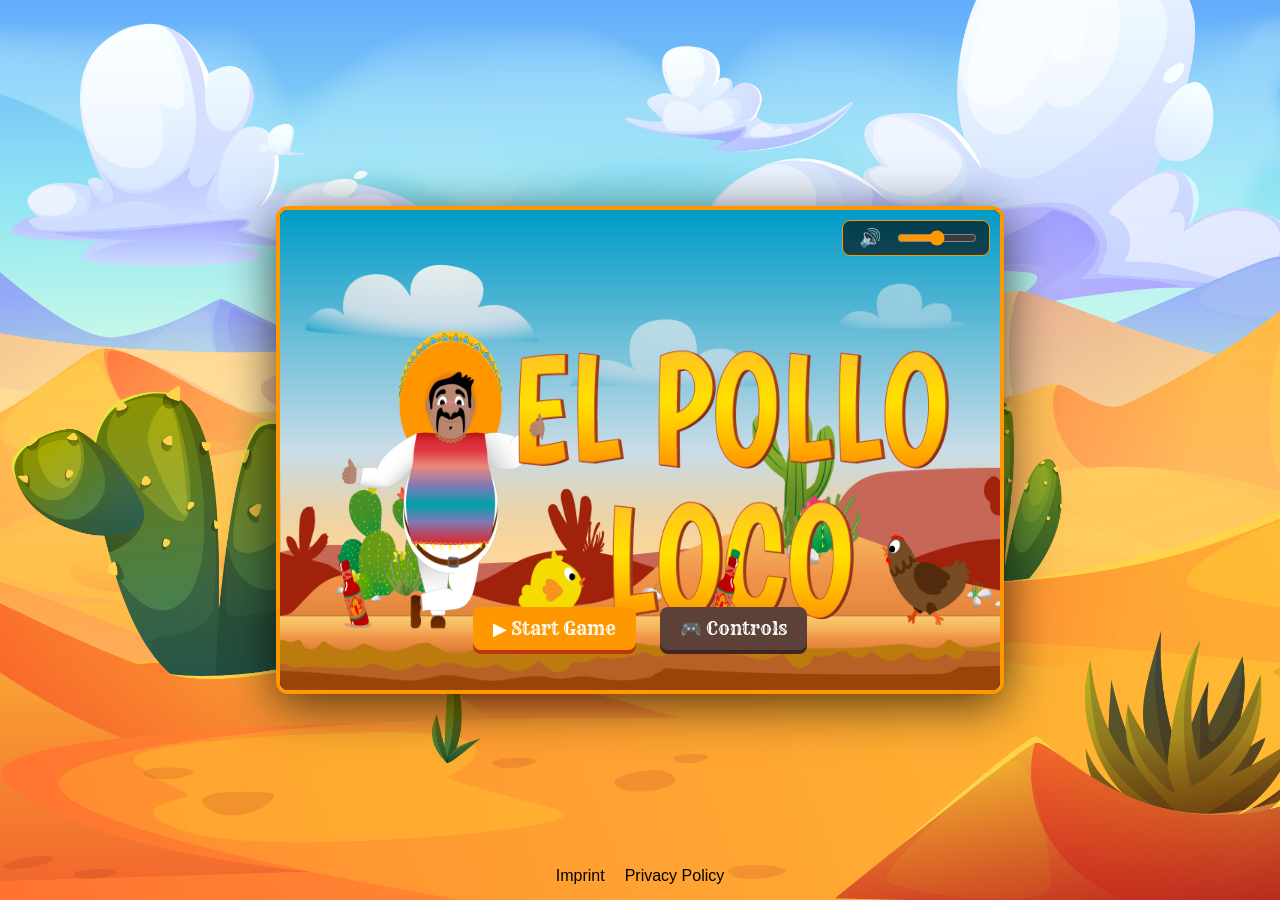
<file: index.html>
<!doctype html>
<html lang="en">
  <head>
    <meta charset="UTF-8" />
    <meta
      name="viewport"
      content="width=device-width, initial-scale=1.0, user-scalable=no"
    />
    <title>El Pollo Loco</title>
    <link rel="preconnect" href="https://fonts.googleapis.com" />
    <link rel="preconnect" href="https://fonts.gstatic.com" crossorigin />
    <link
      href="https://fonts.googleapis.com/css2?family=Rye&display=swap"
      rel="stylesheet"
    />
    <link rel="icon" type="image/x-icon" href="./img/8_coin/coin_2.png" />
    <link rel="stylesheet" href="./style.css" />
    <link rel="stylesheet" href="./mobile.css" />

    <script src="./models/drawable-object.class.js"></script>
    <script src="./models/moveable-object.class.js"></script>
    <script src="./models/character.class.js"></script>
    <script src="./models/chicken.class.js"></script>
    <script src="./models/small-ckicken.class.js"></script>
    <script src="./models/cloud.class.js"></script>
    <script src="./models/status-bar.class.js"></script>
    <script src="./models/coin.class.js"></script>
    <script src="./models/bottle-ground.class.js"></script>
    <script src="./models/backgound-object.class.js"></script>
    <script src="./models/keyboard.class.js"></script>
    <script src="./models/level.class.js"></script>
    <script src="./models/throwable-object.class.js"></script>
    <script src="./models/endboss.class.js"></script>
    <script src="./models/world.class.js"></script>
    <script src="./models/world-draw.js"></script>
    <script src="./levels/level1.js"></script>
    <script src="./models/mobile-controls.js"></script>
    <script src="./js/game.js"></script>
  </head>
  <body>
    <div id="rotate-device-screen">
      <span class="rotate-emoji">📱</span>
      <p>Please rotate your device to landscape mode!</p>
    </div>

    <div id="all-game-contents">
      <div id="start-screen">
        <div id="audio-panel" class="audio-controls">
          <button id="mute-btn" onclick="toggleMute()">
            <span id="mute-icon">🔊</span>
          </button>
          <input
            type="range"
            id="volume-slider"
            min="0"
            max="1"
            step="0.01"
            value="0.5"
            oninput="changeVolume(this.value)"
          />
        </div>

        <div class="start-bg">
          <img
            src="./img/9_intro_outro_screens/start/startscreen_1.png"
            alt="Startscreen"
          />
        </div>

        <div class="start-overlay">
          <div class="start-buttons">
            <button class="menu-btn start-btn" onclick="startGame()">
              ▶ Start Game
            </button>
            <button class="menu-btn info-btn" onclick="toggleControls()">
              🎮 Controls
            </button>
          </div>
        </div>

        <div class="mobile-legal-links">
          <a href="./impressum.html">Imprint</a>
          <a href="./datenschutz.html">Privacy Policy</a>
        </div>

        <div id="controls-panel" class="d-none">
          <button class="close-btn" onclick="toggleControls()">✖</button>
          <h2>Controls</h2>
          <table>
            <tr>
              <td class="key">⬅ ➡</td>
              <td>Move</td>
            </tr>
            <tr>
              <td class="key">Space</td>
              <td>Jump</td>
            </tr>
            <tr>
              <td class="key">D</td>
              <td>Throw</td>
            </tr>
            <tr>
              <td class="key">F</td>
              <td>Fullscreen (On/Off)</td>
            </tr>
            <tr>
              <td class="key">M</td>
              <td>Mute (On/Off)</td>
            </tr>
          </table>
        </div>
      </div>

      <div id="game-wrapper" style="display: none">
        <div id="game-container">
          <canvas id="canvas" width="720" height="480"></canvas>

          <div class="mobile-controls">
            <div class="control-group">
              <div id="btn-left" class="mobile-btn">⬅</div>
              <div id="btn-right" class="mobile-btn">➡</div>
            </div>
            <div class="control-group">
              <div id="btn-jump" class="mobile-btn">▲</div>
              <div id="btn-throw" class="mobile-btn">
                <img src="./img/6_salsa_bottle/salsa_bottle.png" alt="throw" />
              </div>
            </div>
          </div>
        </div>
      </div>

      <div id="game-over-screen" class="d-none end-screen">
        <img
          src="./img/9_intro_outro_screens/game_over/game over.png"
          class="end-screen-img"
        />
        <button class="menu-btn restart-btn" onclick="restartGame()">
          🔄 Restart
        </button>
      </div>

      <div id="win-screen" class="d-none end-screen">
        <img
          src="./img/You won, you lost/You Win A.png"
          class="end-screen-img"
        />
        <button class="menu-btn restart-btn" onclick="restartGame()">
          🔄 Play Again
        </button>
      </div>
    </div>

    <footer class="footer-fixed">
      <a href="./impressum.html" target="_blank" class="legal-link">Imprint</a>
      <a href="./datenschutz.html" target="_blank" class="legal-link"
        >Privacy Policy</a
      >
    </footer>
  </body>
</html>
</file>
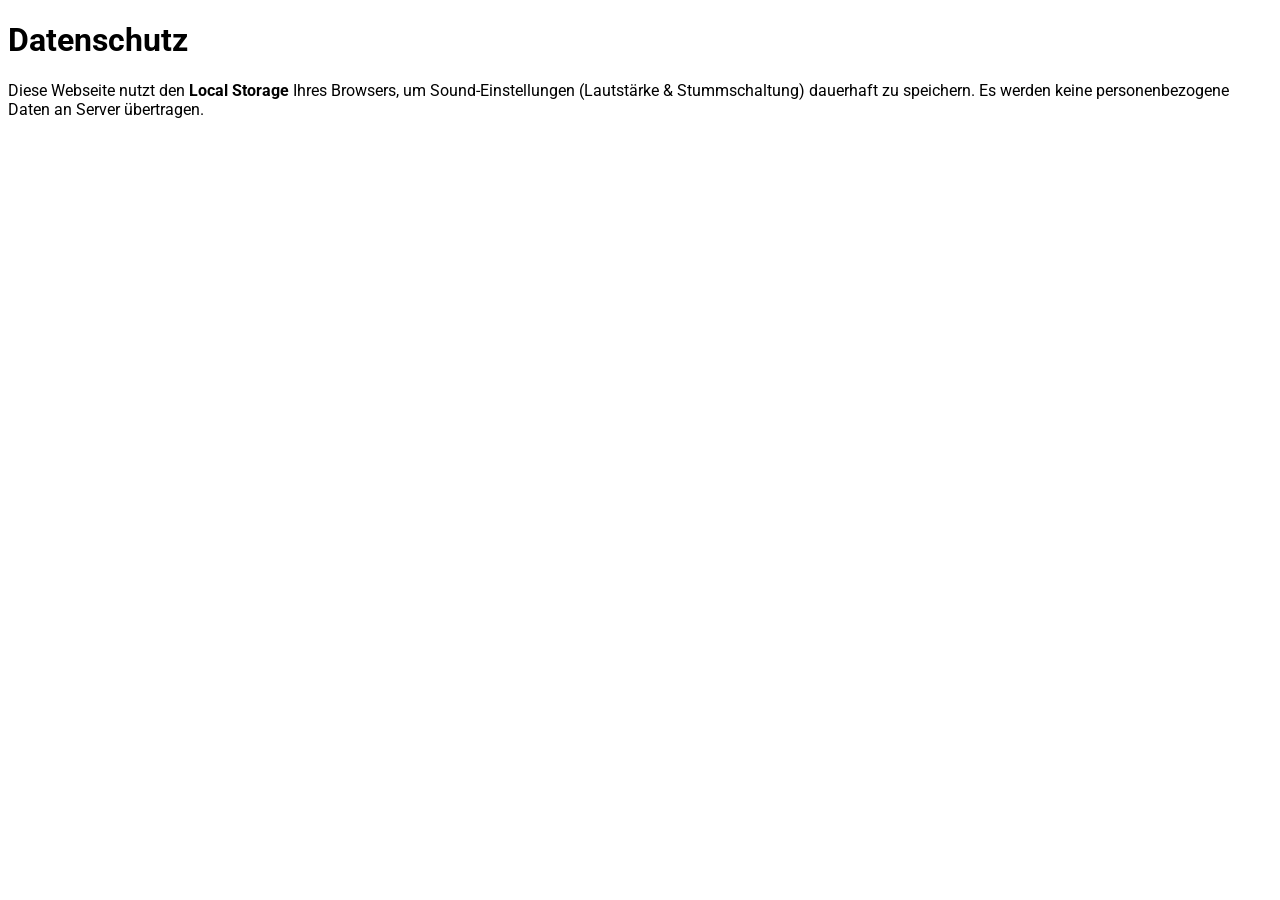
<file: datenschutz.html>
<!doctype html>
<html lang="de">
  <head>
    <meta charset="UTF-8" />
    <meta name="viewport" content="width=device-width, initial-scale=1.0" />
    <title>Datenschutz</title>
    <link rel="preconnect" href="https://fonts.googleapis.com" />
    <link rel="preconnect" href="https://fonts.gstatic.com" crossorigin />
    <link
      href="https://fonts.googleapis.com/css2?family=Roboto:ital,wght@0,100..900;1,100..900&display=swap"
      rel="stylesheet"
    />
    <style>
      body {
        font-family: "Roboto", sans-serif;
      }
    </style>
  </head>
  <body>
    <h1>Datenschutz</h1>

    <p>
      Diese Webseite nutzt den <strong>Local Storage</strong> Ihres Browsers, um
      Sound-Einstellungen (Lautstärke & Stummschaltung) dauerhaft zu speichern.
      Es werden keine personenbezogene Daten an Server übertragen.
    </p>
  </body>
</html>
</file>
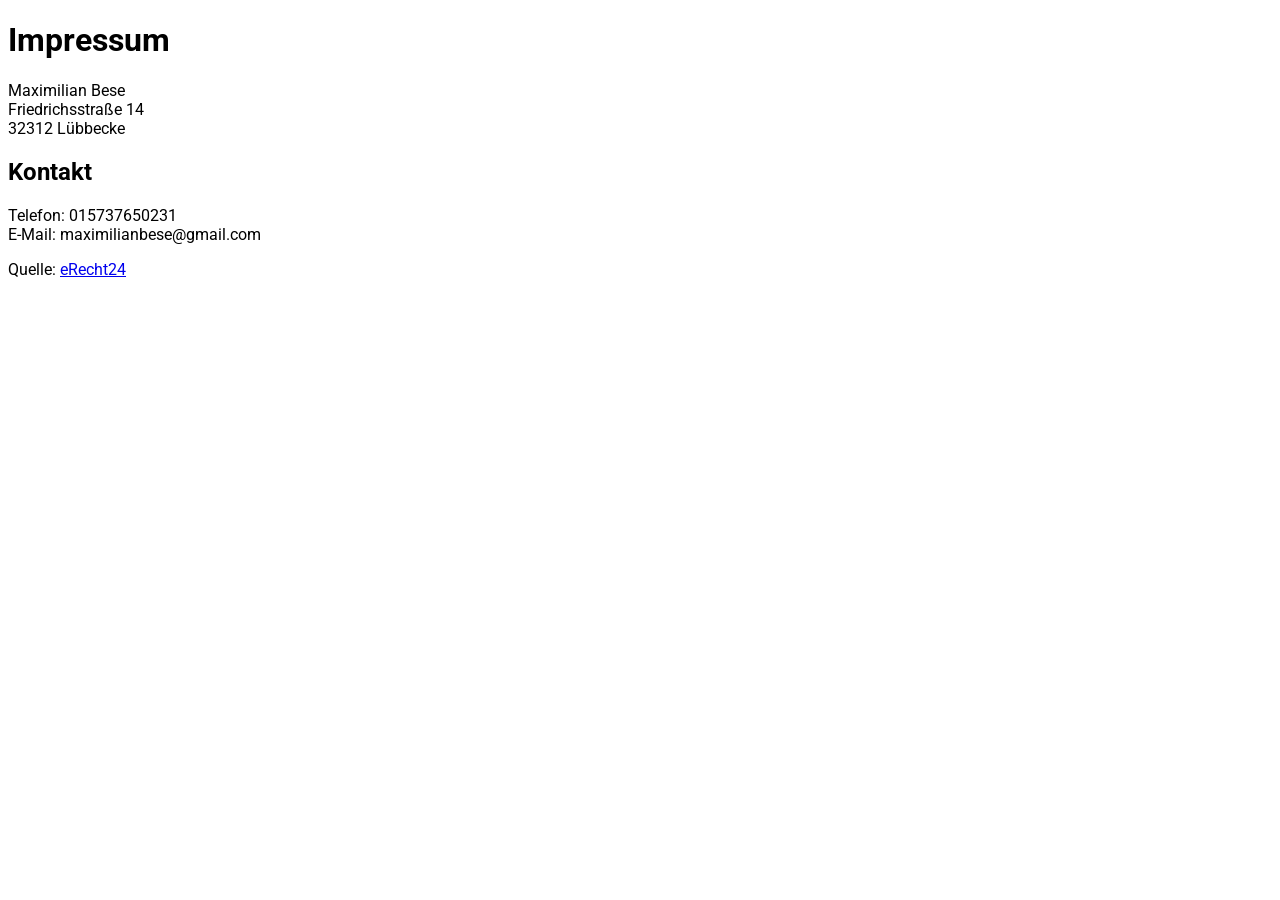
<file: impressum.html>
<!doctype html>
<html lang="de">
  <head>
    <meta charset="UTF-8" />
    <meta name="viewport" content="width=device-width, initial-scale=1.0" />
    <title>Impressum</title>
    <link rel="preconnect" href="https://fonts.googleapis.com" />
    <link rel="preconnect" href="https://fonts.gstatic.com" crossorigin />
    <link
      href="https://fonts.googleapis.com/css2?family=Roboto:ital,wght@0,100..900;1,100..900&display=swap"
      rel="stylesheet"
    />
    <style>
      body {
        font-family: "Roboto", sans-serif;
      }
    </style>
  </head>

  <body>
    <h1>Impressum</h1>

    <p>
      Maximilian Bese<br />
      Friedrichsstra&szlig;e 14<br />
      32312 L&uuml;bbecke
    </p>

    <h2>Kontakt</h2>
    <p>
      Telefon: 015737650231<br />
      E-Mail: maximilianbese@gmail.com
    </p>

    <p>Quelle: <a href="https://www.e-recht24.de">eRecht24</a></p>
  </body>
</html>
</file>
<file: style.css>
/* ══ GLOBAL ════════════════════════════════════════════════ */
body {
  margin: 0;
  display: flex;
  justify-content: center;
  align-items: center;
  height: 100vh;
  background-color: #2c3e50;
  font-family: "Rye", cursive;
  overflow: hidden; /* Verhindert Scrollen komplett */
  background-image: url(./img/5_background/website-background.jpg);
  background-size: cover;
  background-position: center;
}

/* ══ MASTER CONTAINER ══════════════════════════════════════ */
#all-game-contents {
  position: relative;
  width: 720px;
  height: 480px;
  background-color: #000;
  border: 4px solid #ff9800;
  border-radius: 12px;
  display: flex;
  justify-content: center;
  align-items: center;
  overflow: hidden;
  box-shadow: 0 10px 50px rgba(0, 0, 0, 0.7);
  z-index: 5;
}

/* ══ ELEMENTE ══════════════════════════════════════════════ */
#start-screen,
#game-wrapper,
#game-container {
  width: 100%;
  height: 100%;
  position: relative;
}

canvas,
.start-bg img {
  width: 100%;
  height: 100%;
  object-fit: fill;
  display: block;
}

.start-bg {
  position: absolute;
  top: 0;
  left: 0;
  width: 100%;
  height: 100%;
}

/* ══ OVERLAYS & END-SCREENS ════════════════════════════════ */
.end-screen {
  position: absolute;
  top: 0;
  left: 0;
  width: 100%;
  height: 100%;
  background-color: rgba(0, 0, 0, 0.85);
  display: flex;
  flex-direction: column;
  justify-content: center;
  align-items: center;
  z-index: 999;
}

.end-screen-img {
  max-width: 70%;
  max-height: 50%;
  object-fit: contain;
  margin-bottom: 30px;
}

.start-overlay {
  position: absolute;
  bottom: 40px;
  width: 100%;
  display: flex;
  justify-content: center;
  z-index: 10;
}

/* ══ BUTTONS ═══════════════════════════════════════════════ */
.menu-btn {
  padding: 10px 20px;
  font-size: 18px;
  font-family: "Rye", cursive;
  cursor: pointer;
  border-radius: 8px;
  border: none;
  color: white;
  margin: 0 10px;
  box-shadow: 0 4px #bf360c;
  transition: transform 0.1s;
}

.menu-btn:active {
  transform: translateY(2px);
  box-shadow: 0 2px #bf360c;
}

.start-btn {
  background-color: #ff9800;
}
.info-btn {
  background-color: #5d4037;
  box-shadow: 0 4px #3e2723;
}
.restart-btn {
  background-color: #f44336;
  box-shadow: 0 4px #b71c1c;
}

/* ══ CONTROLS PANEL ════════════════════════════════════════ */
#controls-panel {
  position: absolute;
  top: 50%;
  left: 50%;
  transform: translate(-50%, -50%);
  background: rgba(0, 0, 0, 0.95);
  padding: 20px;
  border: 2px solid #ff9800;
  border-radius: 10px;
  color: white;
  z-index: 101;
}

.close-btn {
  position: absolute;
  top: 5px;
  right: 10px;
  background: none;
  border: none;
  color: white;
  font-size: 20px;
  cursor: pointer;
}

.key {
  color: #ff9800;
  font-weight: bold;
  padding-right: 15px;
}
.d-none {
  display: none !important;
}

/* ══ AUDIO CONTROLS ══ */
.audio-controls {
  position: absolute;
  top: 10px;
  right: 10px;
  z-index: 1000;
  display: flex;
  align-items: center;
  background: rgba(0, 0, 0, 0.6);
  padding: 5px 10px;
  border-radius: 8px;
  border: 1px solid #ff9800;
}

#mute-btn {
  background: none;
  border: none;
  color: white;
  cursor: pointer;
  font-size: 18px;
  margin-right: 8px;
}
#volume-slider {
  width: 80px;
  cursor: pointer;
  accent-color: #ff9800;
}

/* ══ FOOTER (KEIN SCROLLEN) ════════════════════════════════ */
.footer-fixed {
  position: absolute;
  bottom: 10px;
  width: 100%;
  display: flex;
  justify-content: center;
  z-index: 1;
}

.legal-link {
  color: rgb(0, 0, 0);
  text-decoration: none;
  font-family: Arial, sans-serif;
  font-size: 16px;
  transition: all 0.2s;
  padding: 5px 10px;
}

.legal-link:hover {
  color: #ff0000;
  text-shadow: 0 0 5px rgba(255, 152, 0, 0.5);
}

/* ══ VOLLBILD ══════════════════════════════════════════════ */
#all-game-contents:fullscreen {
  width: 100vw;
  height: 100vh;
  border: none;
  border-radius: 0;
}

#all-game-contents:fullscreen ~ .footer-fixed {
  display: none; /* Im Vollbild verstecken */
}
</file>
<file: mobile.css>
/* ══ MOBILE OPTIMIZATION ════════════════════════════════════ */

/* Warning screen for portrait mode */
#rotate-device-screen {
  display: none; /* Hidden by default */
  position: fixed;
  top: 0;
  left: 0;
  width: 100vw;
  height: 100vh;
  background-color: rgba(44, 62, 80, 0.9);
  color: white;
  z-index: 10000; /* Always on top */
  flex-direction: column;
  justify-content: center;
  align-items: center;
  text-align: center;
}

/* Smartphone rotate animation */
.rotate-emoji {
  font-size: 80px;
  margin-bottom: 20px;
  display: inline-block;
  animation: rotateSmartphone 2s infinite ease-in-out;
}

#rotate-device-screen p {
  font-family: "Rye", cursive;
  font-size: 20px;
  margin: 0;
  padding: 0 20px;
}

@keyframes rotateSmartphone {
  0% {
    transform: rotate(0deg);
  }
  50% {
    transform: rotate(-90deg);
  }
  100% {
    transform: rotate(0deg);
  }
}

/* ══ CONTROLS & BUTTONS ══════════════════════════════════ */
.mobile-controls {
  display: none; /* Hidden on Desktop */
  position: absolute;
  bottom: 30px;
  width: 100%;
  z-index: 100;
  padding: 0 30px;
  box-sizing: border-box;
  justify-content: space-between;
  pointer-events: none;
}

.control-group {
  display: flex;
  gap: 20px;
  pointer-events: auto;
}

.mobile-btn {
  width: 70px;
  height: 70px;
  background: rgba(255, 255, 255, 0.25);
  border: 2px solid rgba(255, 255, 255, 0.5);
  border-radius: 50%;
  display: flex;
  justify-content: center;
  align-items: center;
  font-size: 30px;
  color: white;
  user-select: none;
  touch-action: manipulation;
  box-shadow: 0 4px 8px rgba(0, 0, 0, 0.3);
}

.mobile-btn:active {
  background: rgba(255, 152, 0, 0.6);
  transform: scale(0.9);
}

.mobile-btn img {
  width: 30px;
  height: auto;
}

/* ══ MOBILE LEGAL LINKS ══════════════════════════════════ */
.mobile-legal-links {
  display: none; /* Hidden on Desktop */
}

/* ══ MEDIA QUERIES ════════════════════════════════════════ */

/* General rules for mobile devices (max 1000px) */
@media (max-width: 1000px) {
  .info-btn,
  .footer-fixed {
    display: none !important;
  }
}

/* 1. Device held vertically (Portrait) */
@media (max-width: 1000px) and (orientation: portrait) {
  #rotate-device-screen {
    display: flex !important;
  }
  #all-game-contents {
    display: none !important;
  }
}

/* 2. Device held horizontally (Landscape) */
@media (max-width: 1000px) and (orientation: landscape) {
  #rotate-device-screen {
    display: none !important;
  }

  #all-game-contents {
    display: flex !important;
    width: 100vw;
    height: 100vh;
    border: none;
    border-radius: 0;
    justify-content: center;
    align-items: center;
    background-color: black; /* Black bars if aspect ratio differs */
  }

  .mobile-controls {
    display: flex;
  }

  .start-buttons {
    display: flex;
    justify-content: center;
  }

  /* Display legal links in mobile start menu */
  .mobile-legal-links {
    display: flex;
    position: absolute;
    bottom: 10px;
    width: 100%;
    justify-content: center;
    gap: 20px;
    z-index: 101;
  }

  .mobile-legal-links a {
    color: rgba(255, 255, 255, 0.6);
    text-decoration: none;
    font-size: 16px;
    font-family: sans-serif;
  }
}
</file>
